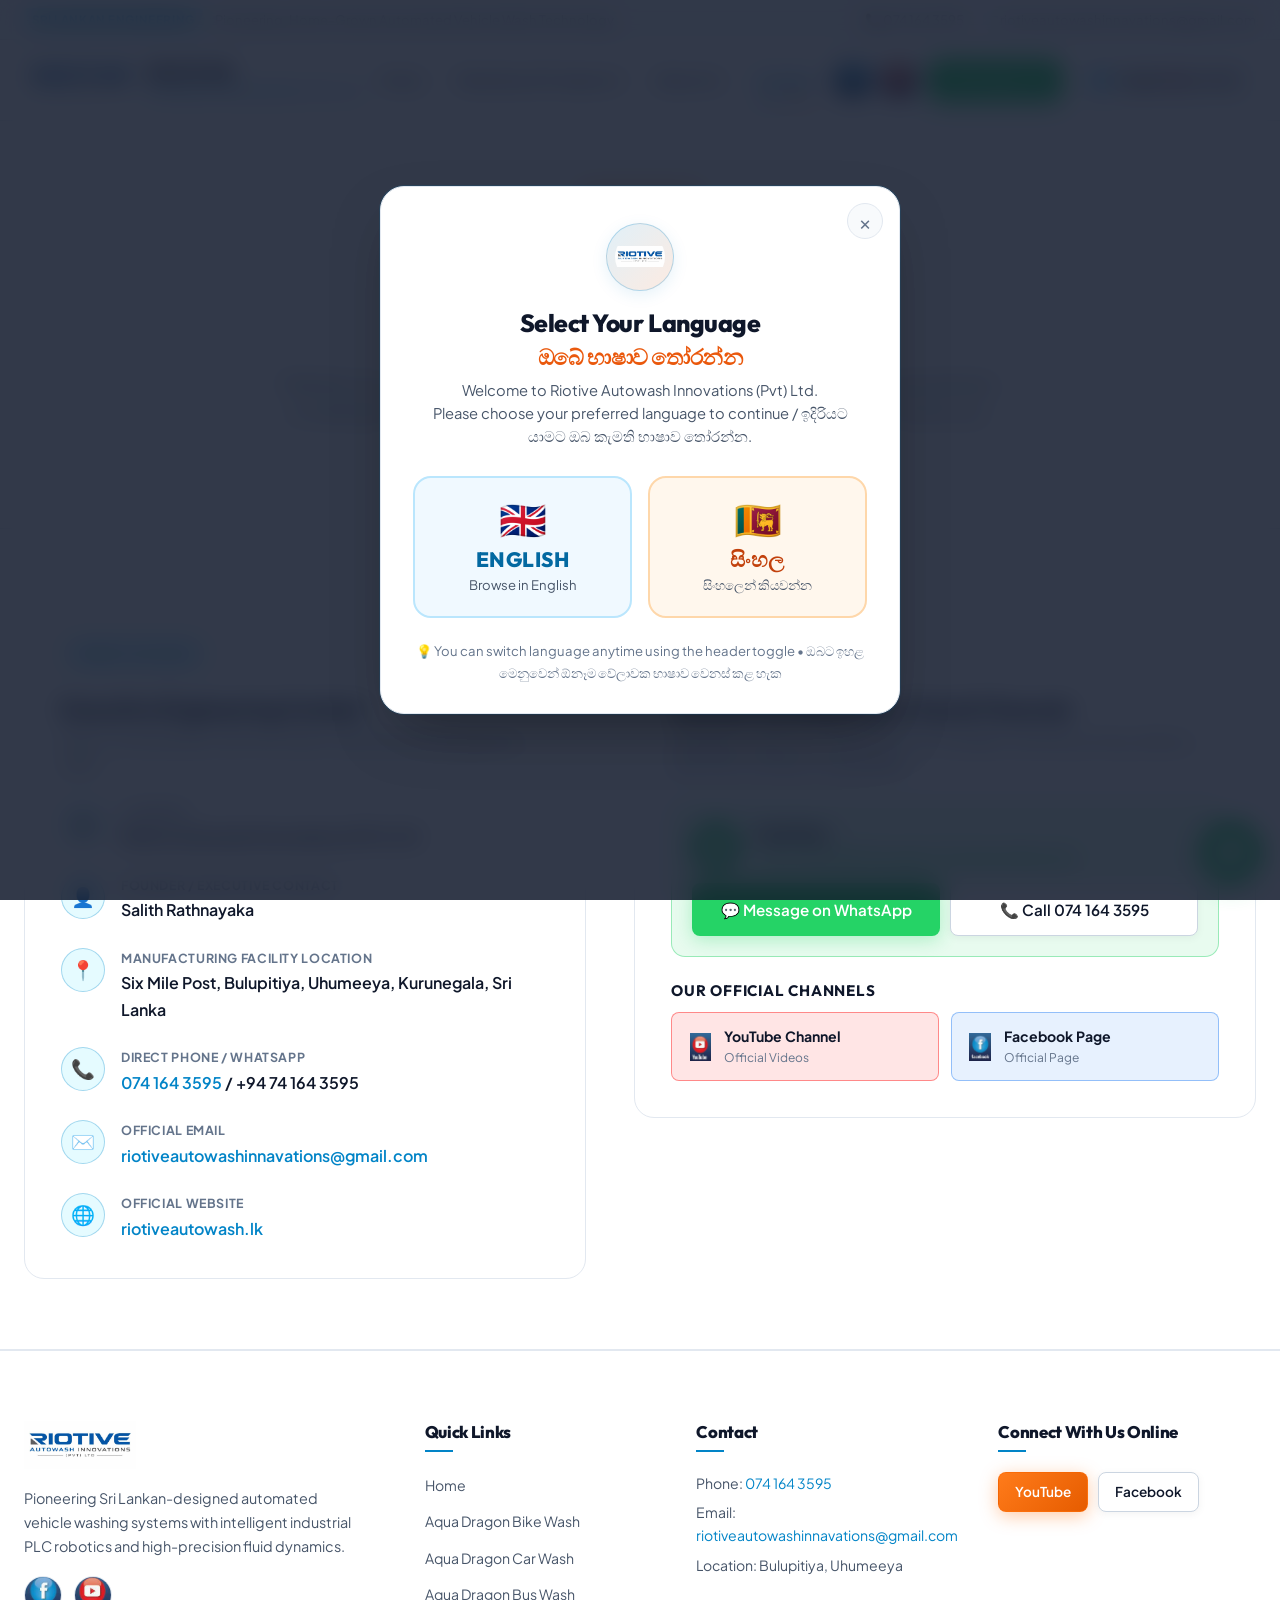
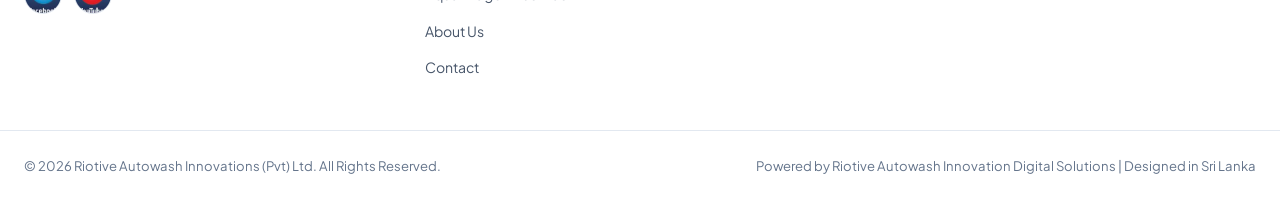
<file: contact.html>
﻿<!DOCTYPE html>
<html lang="en">
<head>
  <meta charset="UTF-8">
  <meta name="viewport" content="width=device-width, initial-scale=1.0">
  <title>Contact Us & Request Quotation | Riotive Autowash Innovations</title>
  <meta name="description" content="Contact Riotive Autowash Innovations (Pvt) Ltd. Reach Founder Salith Rathnayaka at 074 164 3595, Bulupitiya, Uhumeeya. Request official quotations.">
  <link rel="stylesheet" href="css/style.css">
  <link rel="stylesheet" href="css/responsive.css">
</head>
<body>

  <!-- Top Bar -->
  <aside class="top-bar" aria-label="Announcement & Quick Contact">
    <div class="container top-bar-content">
      <div class="top-bar-left">
        <span class="top-badge" data-i18n="top_badge">Direct Engineering Inquiry</span>
        <span>Riotive Autowash Innovations (PVT) LTD</span>
      </div>
      <div class="top-bar-right">
        <a href="tel:+94741643595" class="top-contact-link">📞 074 164 3595</a>
        <a href="mailto:riotiveautowashinnavations@gmail.com" class="top-contact-link">✉️ riotiveautowashinnavations@gmail.com</a>
      </div>
    </div>
  </aside>

  <!-- Sticky Header -->
  <header class="site-header">
    <div class="container header-container">
      <a href="index.html" class="brand-logo-wrap">
        <img src="assets/images/riotive-logo.jpg" alt="Riotive Logo" class="brand-logo-img">
        <div class="brand-title-wrap">
          <span class="brand-title">RIOTIVE</span>
          <span class="brand-sub">AUTOWASH INNOVATIONS (PVT) LTD</span>
        </div>
      </a>

      <nav class="main-nav" id="mainNav">
        <a href="index.html" class="nav-link" data-i18n="nav_home">Home</a>
        <div class="nav-item-dropdown">
          <a href="#" class="nav-link" data-i18n="nav_machines_short">Machines ▾</a>
          <div class="dropdown-menu">
            <a href="bike-wash.html" class="dropdown-link">
              <span data-i18n="nav_bike">🏍️ Aqua Dragon Mini (Bike)</span>
              <span class="dropdown-badge" data-i18n="badge_ready">Ready</span>
            </a>
            <a href="car-wash.html" class="dropdown-link">
              <span data-i18n="nav_car">🚗 Aqua Dragon Car Wash</span>
              <span class="dropdown-badge" data-i18n="badge_soon">Soon</span>
            </a>
            <a href="bus-wash.html" class="dropdown-link">
              <span data-i18n="nav_bus">🚌 Aqua Dragon Massive (Bus)</span>
              <span class="dropdown-badge" data-i18n="badge_fleet">Fleet</span>
            </a>
          </div>
        </div>
        <a href="about.html" class="nav-link" data-i18n="nav_about">About Us</a>
        <a href="contact.html" class="nav-link active" data-i18n="nav_contact">Contact</a>
      </nav>

      <div class="header-actions">
        <div class="header-social-group">
          <a href="https://web.facebook.com/profile.php?id=61556286316075" target="_blank" rel="noopener noreferrer" class="social-pill-btn facebook" title="Visit Facebook"><img src="assets/images/facebook-badge.png" alt="Facebook"></a>
          <a href="https://www.youtube.com/channel/UC009tsk7LXYCrfcSwEi6hLQ" target="_blank" rel="noopener noreferrer" class="social-pill-btn youtube" title="Watch YouTube"><img src="assets/images/youtube-badge.png" alt="YouTube"></a>
        </div>
        <a href="https://wa.me/94741643595?text=Hello%20Riotive,%20I%20would%20like%20to%20connect%20regarding%20an%20automated%20wash%20system" target="_blank" rel="noopener noreferrer" class="btn btn-whatsapp btn-sm">WhatsApp Call</a>
        <button class="mobile-toggle" id="mobileToggle" aria-label="Toggle Navigation">&#9776;</button>
      </div>
    </div>
  </header>

  <!-- Contact Hero -->
  <section class="hero-section" style="padding: 60px 0 60px;">
    <div class="container text-center">
      <span class="section-tag orange" data-i18n="contact_hero_tag">Get In Touch</span>
      <h1 class="hero-title" data-i18n="contact_hero_title">
        Let’s Build a Faster, <br>
        <span class="gradient-text-cyan">Smarter Wash Bay Together.</span>
      </h1>
      <p class="section-desc" style="max-width: 720px;">
        Whether you are planning a new automated wash facility, upgrading an existing workshop, or looking for an official machinery quotation, our engineering team is here to assist you.
      </p>
    </div>
  </section>

  <!-- Contact & Quotation Grid -->
  <section style="background: var(--bg-primary); border-top: 1px solid var(--border-subtle); border-bottom: 1px solid var(--border-subtle); padding: 70px 0;">
    <div class="container contact-grid">
      <!-- Contact Info Card -->
      <div class="contact-info-card">
        <div>
          <span class="section-tag" data-i18n="contact_direct_tag">Direct Access</span>
          <h3 style="font-size: 1.4rem; color: var(--text-main); margin-top: 8px; margin-bottom: 6px;" data-i18n="contact_exec_title">Executive Engineering Contact</h3>
          <p style="color: var(--text-muted); font-size: 0.92rem;">Direct communication with the inventor and technical management team.</p>
        </div>

        <div class="contact-detail-item">
          <div class="contact-icon-circle">🏢</div>
          <div>
            <div class="contact-detail-label" data-i18n="lbl_company">Company</div>
            <div class="contact-detail-val">Riotive Autowash Innovations (PVT) LTD</div>
          </div>
        </div>

        <div class="contact-detail-item">
          <div class="contact-icon-circle">👤</div>
          <div>
            <div class="contact-detail-label" data-i18n="lbl_founder">Founder / Executive Contact</div>
            <div class="contact-detail-val">Salith Rathnayaka</div>
          </div>
        </div>

        <div class="contact-detail-item">
          <div class="contact-icon-circle">📍</div>
          <div>
            <div class="contact-detail-label" data-i18n="lbl_location">Factory & Office Location</div>
            <div class="contact-detail-val">Six Mile Post, Bulupitiya, Uhumeeya, Kurunegala, Sri Lanka</div>
          </div>
        </div>

        <div class="contact-detail-item">
          <div class="contact-icon-circle">📞</div>
          <div>
            <div class="contact-detail-label" data-i18n="lbl_phone">Direct Phone / WhatsApp</div>
            <div class="contact-detail-val">
              <a href="tel:+94741643595" style="color: var(--accent-cyan);">074 164 3595</a> / +94 74 164 3595
            </div>
          </div>
        </div>

        <div class="contact-detail-item">
          <div class="contact-icon-circle">✉️</div>
          <div>
            <div class="contact-detail-label" data-i18n="lbl_email">Official Gmail</div>
            <div class="contact-detail-val">
              <a href="mailto:riotiveautowashinnavations@gmail.com" style="color: var(--accent-cyan);">riotiveautowashinnavations@gmail.com</a>
            </div>
          </div>
        </div>

        <div class="contact-detail-item">
          <div class="contact-icon-circle">🌐</div>
          <div>
            <div class="contact-detail-label" data-i18n="lbl_website">Official Website</div>
            <div class="contact-detail-val">
              <a href="https://riotiveautowash.lk" style="color: var(--accent-cyan);">riotiveautowash.lk</a>
            </div>
          </div>
        </div>
      </div>

      <!-- Direct Channels & WhatsApp Hub Card -->
      <div class="contact-info-card">
        <div>
          <span class="section-tag green" data-i18n="instant_tag">Instant Connect</span>
          <h3 style="font-size: 1.4rem; color: var(--text-main); margin-top: 8px; margin-bottom: 6px;" data-i18n="instant_title">Connect via WhatsApp & Social Channels</h3>
          <p style="color: var(--text-muted); font-size: 0.92rem; margin-bottom: 24px;">Message us directly on WhatsApp for immediate machinery pricing, delivery lead times, and bay civil guidelines.</p>

          <!-- Large WhatsApp Direct Card -->
          <div style="background: rgba(37, 211, 102, 0.1); border: 1px solid rgba(37, 211, 102, 0.4); border-radius: var(--radius-md); padding: 20px; margin-bottom: 24px;">
            <div style="display: flex; align-items: center; gap: 14px; margin-bottom: 12px;">
              <div style="width: 48px; height: 48px; background: #25D366; border-radius: 50%; display: flex; align-items: center; justify-content: center; flex-shrink: 0;">
                <svg width="26" height="26" viewBox="0 0 24 24" fill="#ffffff"><path d="M12.04 2c-5.46 0-9.91 4.45-9.91 9.91 0 1.75.46 3.45 1.32 4.95L2.05 22l5.25-1.38c1.45.79 3.08 1.21 4.74 1.21 5.46 0 9.91-4.45 9.91-9.91 0-2.65-1.03-5.14-2.9-7.01A9.816 9.816 0 0 0 12.04 2z"/></svg>
              </div>
              <div>
                <h4 style="color: var(--text-main); font-size: 1.1rem; margin: 0;" data-i18n="chat_now_title">Chat Now</h4>
                <span style="color: #25D366; font-size: 0.88rem; font-weight: 700;">+94 74 164 3595 (Founder & Technical Director)</span>
              </div>
            </div>
            <div style="display: flex; gap: 10px; flex-wrap: wrap;">
              <a href="https://wa.me/94741643595?text=Hello%20Riotive,%20I%20would%20like%20to%20inquire%20about%20your%20automated%20washing%20systems" target="_blank" rel="noopener noreferrer" class="btn btn-whatsapp" style="flex: 1; text-align: center;">💬 Message on WhatsApp</a>
              <a href="tel:+94741643595" class="btn btn-secondary" style="flex: 1; text-align: center;">📞 Call 074 164 3595</a>
            </div>
          </div>

          <!-- Official Social Channels -->
          <div>
            <h4 style="color: var(--text-main); font-size: 0.95rem; margin-bottom: 12px; text-transform: uppercase; letter-spacing: 0.05em;">Our Official Channels</h4>
            <div style="display: grid; grid-template-columns: 1fr 1fr; gap: 12px;">
              <a href="https://www.youtube.com/channel/UC009tsk7LXYCrfcSwEi6hLQ" target="_blank" rel="noopener noreferrer" style="display: flex; align-items: center; gap: 10px; background: rgba(255, 0, 0, 0.1); border: 1px solid rgba(255, 0, 0, 0.4); padding: 12px 14px; border-radius: var(--radius-sm); text-decoration: none;">
                <img src="assets/images/youtube-badge.png" alt="YouTube" style="width: 28px; height: 28px; object-fit: contain;">
                <div>
                  <div style="color: var(--text-main); font-weight: 700; font-size: 0.88rem;">YouTube Channel</div>
                  <div style="color: var(--text-dim); font-size: 0.75rem;">Official Videos</div>
                </div>
              </a>
              <a href="https://web.facebook.com/profile.php?id=61556286316075" target="_blank" rel="noopener noreferrer" style="display: flex; align-items: center; gap: 10px; background: rgba(24, 119, 242, 0.1); border: 1px solid rgba(24, 119, 242, 0.4); padding: 12px 14px; border-radius: var(--radius-sm); text-decoration: none;">
                <img src="assets/images/facebook-badge.png" alt="Facebook" style="width: 28px; height: 28px; object-fit: contain;">
                <div>
                  <div style="color: var(--text-main); font-weight: 700; font-size: 0.88rem;">Facebook Page</div>
                  <div style="color: var(--text-dim); font-size: 0.75rem;">Official Page</div>
                </div>
              </a>
            </div>
          </div>
        </div>
      </div>
    </div>
  </section>

  <!-- Footer -->
  <footer class="site-footer">
    <div class="container footer-grid">
      <div class="footer-brand">
        <a href="index.html" class="brand-logo-wrap" style="margin-bottom: 12px;">
          <img src="assets/images/riotive-logo.jpg" alt="Riotive Logo" class="brand-logo-img">
        </a>
        <p>Pioneering automated vehicle wash systems designed and engineered in Sri Lanka.</p>
        <div class="footer-social-strip">
          <a href="https://web.facebook.com/profile.php?id=61556286316075" target="_blank" rel="noopener noreferrer" class="social-pill-btn facebook"><img src="assets/images/facebook-badge.png" alt="Facebook"></a>
          <a href="https://www.youtube.com/channel/UC009tsk7LXYCrfcSwEi6hLQ" target="_blank" rel="noopener noreferrer" class="social-pill-btn youtube"><img src="assets/images/youtube-badge.png" alt="YouTube"></a>
        </div>
      </div>
      <div>
        <h4 class="footer-col-title" data-i18n="ft_col_links">Navigation</h4>
        <ul class="footer-links-list">
          <li><a href="index.html" class="footer-link">Home</a></li>
          <li><a href="bike-wash.html" class="footer-link">Aqua Dragon Bike Wash</a></li>
          <li><a href="car-wash.html" class="footer-link">Aqua Dragon Car Wash</a></li>
          <li><a href="bus-wash.html" class="footer-link">Aqua Dragon Bus Wash</a></li>
          <li><a href="about.html" class="footer-link">About Us</a></li>
          <li><a href="contact.html" class="footer-link">Contact</a></li>
        </ul>
      </div>
      <div>
        <h4 class="footer-col-title" data-i18n="nav_contact">Contact</h4>
        <p style="font-size: 0.88rem; color: var(--text-muted); margin-bottom: 6px;">Phone: <a href="tel:+94741643595" style="color: var(--accent-cyan);">074 164 3595</a></p>
        <p style="font-size: 0.88rem; color: var(--text-muted); margin-bottom: 6px;">Email: <a href="mailto:riotiveautowashinnavations@gmail.com" style="color: var(--accent-cyan);">riotiveautowashinnavations@gmail.com</a></p>
        <p style="font-size: 0.88rem; color: var(--text-muted);">Location: Bulupitiya, Uhumeeya</p>
      </div>
      <div>
        <h4 class="footer-col-title" data-i18n="social_card_tag">Channels</h4>
        <div style="display: flex; gap: 10px;">
          <a href="https://www.youtube.com/channel/UC009tsk7LXYCrfcSwEi6hLQ" target="_blank" rel="noopener noreferrer" class="btn btn-orange btn-sm">YouTube</a>
          <a href="https://web.facebook.com/profile.php?id=61556286316075" target="_blank" rel="noopener noreferrer" class="btn btn-secondary btn-sm">Facebook</a>
        </div>
      </div>
    </div>
    <div class="container footer-bottom">
      <div><span data-i18n="ft_copy">&copy; 2026 Riotive Autowash Innovations (Pvt) Ltd. All Rights Reserved.</span></div>
      <div><span data-i18n="ft_powered"><span data-i18n="ft_powered">Powered by Riotive Autowash Innovation Digital Solutions | Designed in Sri Lanka</span></span></div>
    </div>
  </footer>

  <a href="https://wa.me/94741643595" target="_blank" rel="noopener noreferrer" class="floating-whatsapp-btn" title="Chat on WhatsApp">
    <svg viewBox="0 0 24 24"><path d="M12.04 2c-5.46 0-9.91 4.45-9.91 9.91 0 1.75.46 3.45 1.32 4.95L2.05 22l5.25-1.38c1.45.79 3.08 1.21 4.74 1.21 5.46 0 9.91-4.45 9.91-9.91 0-2.65-1.03-5.14-2.9-7.01A9.816 9.816 0 0 0 12.04 2z"/></svg>
  </a>

  <script src="js/i18n.js"></script>
  <script src="js/main.js"></script>
</body>
</html>
</file>
<file: css/style.css>
/* ==========================================================================
   RIOTIVE AUTOWASH INNOVATIONS (PVT) LTD
   Official Website Stylesheet
   Modern, Cyber-Industrial Automotive Robotics Aesthetic
   Pixel-Perfect Alignment for Mobile & PC Browsers
   ========================================================================== */

@import url('https://fonts.googleapis.com/css2?family=Outfit:wght@300;400;500;600;700;800;900&family=Plus+Jakarta+Sans:wght@400;500;600;700&display=swap');

:root {
  /* Color Palette - Clean, Modern White Background Theme */
  --bg-darkest: #ffffff;
  --bg-primary: #ffffff;
  --bg-secondary: #f8fafc;
  --bg-card: #ffffff;
  --bg-card-hover: #f8fafc;
  --bg-card-glass: rgba(255, 255, 255, 0.95);
  
  --accent-cyan: #0284c7;
  --accent-cyan-dark: #0369a1;
  --accent-cyan-glow: rgba(2, 132, 199, 0.15);
  
  --accent-orange: #ea580c;
  --accent-orange-light: #f97316;
  --accent-orange-glow: rgba(234, 88, 12, 0.2);

  --accent-blue: #0284c7;
  --accent-green: #10b981;
  --accent-green-glow: rgba(16, 185, 129, 0.2);
  
  --text-main: #0f172a;
  --text-muted: #475569;
  --text-dim: #64748b;
  
  --border-subtle: #e2e8f0;
  --border-cyan: rgba(2, 132, 199, 0.3);
  --border-orange: rgba(234, 88, 12, 0.35);
  
  --font-heading: 'Outfit', -apple-system, BlinkMacSystemFont, sans-serif;
  --font-body: 'Plus Jakarta Sans', -apple-system, BlinkMacSystemFont, sans-serif;
  
  --radius-sm: 8px;
  --radius-md: 14px;
  --radius-lg: 20px;
  --radius-full: 9999px;
  
  --transition-fast: 0.2s ease;
  --transition-normal: 0.3s cubic-bezier(0.16, 1, 0.3, 1);
  --transition-slow: 0.5s cubic-bezier(0.16, 1, 0.3, 1);
  
  --shadow-sm: 0 2px 8px rgba(0, 0, 0, 0.05);
  --shadow-md: 0 6px 20px rgba(0, 0, 0, 0.07);
  --shadow-lg: 0 12px 32px rgba(0, 0, 0, 0.09);
  --shadow-glow-cyan: 0 4px 20px rgba(2, 132, 199, 0.15);
  --shadow-glow-orange: 0 4px 20px rgba(234, 88, 12, 0.18);
}

/* Reset & Base Setup */
*, *::before, *::after {
  box-sizing: border-box;
  margin: 0;
  padding: 0;
}

html {
  scroll-behavior: smooth;
  font-size: 16px;
  background-color: #ffffff;
  color: var(--text-main);
  overflow-x: hidden;
  width: 100%;
}

body {
  font-family: var(--font-body);
  line-height: 1.65;
  background-color: #ffffff;
  color: var(--text-main);
  min-height: 100vh;
  overflow-x: hidden;
  width: 100%;
  -webkit-font-smoothing: antialiased;
  -moz-osx-font-smoothing: grayscale;
}

a {
  color: inherit;
  text-decoration: none;
  transition: var(--transition-fast);
}

img {
  max-width: 100%;
  height: auto;
  display: block;
}

ul, ol {
  list-style: none;
}

button, input, select, textarea {
  font-family: inherit;
  font-size: inherit;
  border: none;
  outline: none;
}

/* Container with Perfect Alignment */
.container {
  width: 100%;
  max-width: 1280px;
  margin-left: auto;
  margin-right: auto;
  padding-left: 24px;
  padding-right: 24px;
}

.container-wide {
  max-width: 1400px;
}

/* Typography Helpers */
h1, h2, h3, h4, h5, h6 {
  font-family: var(--font-heading);
  font-weight: 700;
  line-height: 1.25;
  letter-spacing: -0.02em;
  color: var(--text-main);
}

.gradient-text-cyan {
  background: linear-gradient(135deg, #0284c7 0%, #0369a1 100%);
  -webkit-background-clip: text;
  -webkit-text-fill-color: transparent;
}

.gradient-text-orange {
  background: linear-gradient(135deg, #ea580c 0%, #c2410c 100%);
  -webkit-background-clip: text;
  -webkit-text-fill-color: transparent;
}

/* Section Common Styles */
section {
  padding: 80px 0;
  position: relative;
  width: 100%;
  overflow: hidden;
}

.section-tag {
  display: inline-flex;
  align-items: center;
  gap: 8px;
  padding: 6px 14px;
  background: rgba(0, 210, 255, 0.1);
  border: 1px solid var(--border-cyan);
  border-radius: var(--radius-full);
  font-size: 0.82rem;
  font-weight: 600;
  text-transform: uppercase;
  letter-spacing: 0.08em;
  color: var(--accent-cyan);
  margin-bottom: 16px;
}

.section-tag.orange {
  background: rgba(255, 107, 0, 0.1);
  border-color: var(--border-orange);
  color: var(--accent-orange);
}

.section-tag.blue {
  background: rgba(0, 119, 182, 0.15);
  border-color: var(--border-cyan);
  color: #38bdf8;
}

.section-tag.green {
  background: rgba(16, 185, 129, 0.1);
  border-color: rgba(16, 185, 129, 0.4);
  color: #10b981;
}

.section-title {
  font-size: clamp(2rem, 3.5vw, 2.75rem);
  font-weight: 800;
  margin-bottom: 16px;
  line-height: 1.2;
}

.section-desc {
  font-size: 1.05rem;
  color: var(--text-muted);
  max-width: 680px;
  margin-bottom: 40px;
  line-height: 1.7;
}

.text-center {
  text-align: center;
}
.text-center .section-desc {
  margin-left: auto;
  margin-right: auto;
}

/* Buttons */
.btn {
  display: inline-flex;
  align-items: center;
  justify-content: center;
  gap: 10px;
  padding: 13px 26px;
  border-radius: var(--radius-sm);
  font-weight: 600;
  font-size: 0.95rem;
  cursor: pointer;
  transition: var(--transition-normal);
  text-align: center;
  white-space: nowrap;
}

.btn-primary {
  background: linear-gradient(135deg, #00b4d8 0%, #0077b6 100%);
  color: #ffffff;
  border: 1px solid rgba(0, 210, 255, 0.5);
  box-shadow: 0 4px 18px rgba(0, 180, 216, 0.35);
}
.btn-primary:hover {
  background: linear-gradient(135deg, #00c4ec 0%, #0088cc 100%);
  box-shadow: 0 6px 24px rgba(0, 210, 255, 0.5);
  transform: translateY(-2px);
}

.btn-orange {
  background: linear-gradient(135deg, #ff7b1a 0%, #e65c00 100%);
  color: #ffffff;
  border: 1px solid rgba(255, 107, 0, 0.5);
  box-shadow: 0 4px 18px rgba(255, 107, 0, 0.35);
}
.btn-orange:hover {
  background: linear-gradient(135deg, #ff8c33 0%, #f06400 100%);
  box-shadow: 0 6px 24px rgba(255, 107, 0, 0.55);
  transform: translateY(-2px);
}

.btn-basic,
.btn-dark {
  background: linear-gradient(135deg, #334155 0%, #1e293b 100%);
  color: #ffffff !important;
  border: 1px solid rgba(71, 85, 105, 0.6);
  box-shadow: 0 4px 18px rgba(30, 41, 59, 0.3);
}
.btn-basic:hover,
.btn-dark:hover {
  background: linear-gradient(135deg, #475569 0%, #0f172a 100%);
  box-shadow: 0 6px 24px rgba(30, 41, 59, 0.5);
  transform: translateY(-2px);
  color: #ffffff !important;
}

.btn-green {
  background: linear-gradient(135deg, #10b981 0%, #059669 100%);
  color: #ffffff !important;
  border: 1px solid rgba(16, 185, 129, 0.6);
  box-shadow: 0 4px 18px rgba(16, 185, 129, 0.35);
}
.btn-green:hover {
  background: linear-gradient(135deg, #34d399 0%, #047857 100%);
  box-shadow: 0 6px 24px rgba(16, 185, 129, 0.55);
  transform: translateY(-2px);
  color: #ffffff !important;
}

.btn-blue,
.btn-plus-tier {
  background: linear-gradient(135deg, #4f46e5 0%, #2563eb 100%);
  color: #ffffff !important;
  border: 1px solid rgba(79, 70, 229, 0.6);
  box-shadow: 0 4px 18px rgba(37, 99, 235, 0.35);
}
.btn-blue:hover,
.btn-plus-tier:hover {
  background: linear-gradient(135deg, #6366f1 0%, #1d4ed8 100%);
  box-shadow: 0 6px 24px rgba(37, 99, 235, 0.55);
  transform: translateY(-2px);
  color: #ffffff !important;
}


.btn-secondary {
  background: #ffffff;
  border: 1px solid #cbd5e1;
  color: var(--text-main);
  box-shadow: var(--shadow-sm);
}
.btn-secondary:hover {
  background: #f8fafc;
  border-color: #94a3b8;
  color: var(--text-main);
  transform: translateY(-2px);
  box-shadow: var(--shadow-md);
}

.btn-whatsapp {
  background: #25D366;
  color: #ffffff;
  border: 1px solid rgba(37, 211, 102, 0.5);
  box-shadow: 0 4px 18px rgba(37, 211, 102, 0.3);
}
.btn-whatsapp:hover {
  background: #22bf5b;
  box-shadow: 0 6px 24px rgba(37, 211, 102, 0.5);
  transform: translateY(-2px);
}

.btn-sm {
  padding: 8px 16px;
  font-size: 0.85rem;
}

.btn-lg {
  padding: 15px 30px;
  font-size: 1.02rem;
}

/* ==========================================================================
   Top Announcement Bar
   ========================================================================== */
.top-bar {
  background: #f8fafc;
  border-bottom: 1px solid var(--border-subtle);
  font-size: 0.82rem;
  padding: 8px 0;
  color: var(--text-muted);
}
.top-bar-content {
  display: flex;
  justify-content: space-between;
  align-items: center;
  gap: 16px;
}
.top-bar-left {
  display: flex;
  align-items: center;
  gap: 12px;
}
.top-badge {
  background: rgba(0, 210, 255, 0.15);
  color: var(--accent-cyan);
  padding: 2px 8px;
  border-radius: 4px;
  font-weight: 700;
  font-size: 0.72rem;
  letter-spacing: 0.05em;
  text-transform: uppercase;
}
.top-bar-right {
  display: flex;
  align-items: center;
  gap: 18px;
}
.top-contact-link {
  display: flex;
  align-items: center;
  gap: 6px;
  color: var(--text-muted);
}
.top-contact-link:hover {
  color: var(--accent-cyan);
}

/* ==========================================================================
   Header & Navigation
   ========================================================================== */
.site-header {
  position: sticky;
  top: 0;
  z-index: 1000;
  background: rgba(255, 255, 255, 0.96);
  backdrop-filter: blur(16px);
  -webkit-backdrop-filter: blur(16px);
  border-bottom: 1px solid var(--border-subtle);
  box-shadow: 0 2px 14px rgba(0, 0, 0, 0.04);
  transition: var(--transition-normal);
  width: 100%;
}

.header-container {
  display: flex;
  align-items: center;
  justify-content: space-between;
  height: 80px;
}

.brand-logo-wrap {
  display: flex;
  align-items: center;
  gap: 12px;
  flex-shrink: 0;
}

.brand-logo-img {
  height: 48px;
  width: auto;
  object-fit: contain;
  background: transparent;
  padding: 0;
  border: none;
  box-shadow: none;
}

.brand-title-wrap {
  display: flex;
  flex-direction: column;
}

.brand-title {
  font-size: 1.25rem;
  font-weight: 800;
  letter-spacing: 0.05em;
  color: var(--text-main);
  line-height: 1.1;
}

.brand-sub {
  font-size: 0.64rem;
  text-transform: uppercase;
  letter-spacing: 0.1em;
  color: var(--accent-cyan);
  font-weight: 600;
  white-space: nowrap;
}

/* Main Navigation */
.main-nav {
  display: flex;
  align-items: center;
  gap: 32px;
}

.nav-link {
  font-size: 0.95rem;
  font-weight: 600;
  color: var(--text-muted);
  position: relative;
  padding: 8px 0;
  white-space: nowrap;
  transition: var(--transition-fast);
}

.nav-link:hover,
.nav-link.active {
  color: var(--accent-cyan);
}

.nav-link.active::after,
.nav-link:hover::after {
  content: '';
  position: absolute;
  bottom: 0;
  left: 0;
  width: 100%;
  height: 2px;
  background: linear-gradient(90deg, var(--accent-cyan), var(--accent-orange));
  border-radius: 2px;
}

/* Dropdown */
.nav-item-dropdown {
  position: relative;
}

.dropdown-menu {
  position: absolute;
  top: 100%;
  left: 0;
  min-width: 240px;
  background: #ffffff;
  border: 1px solid var(--border-subtle);
  border-radius: var(--radius-md);
  box-shadow: 0 12px 36px rgba(0, 0, 0, 0.08);
  padding: 10px;
  display: none;
  flex-direction: column;
  gap: 6px;
  z-index: 101;
}

.nav-item-dropdown:hover .dropdown-menu {
  position: absolute;
  top: 100%;
  left: 0;
  min-width: 240px;
  background: #ffffff;
  border: 1px solid var(--border-subtle);
  border-radius: var(--radius-md);
  box-shadow: 0 12px 36px rgba(0, 0, 0, 0.08);
  padding: 10px;
  display: none;
  flex-direction: column;
  gap: 6px;
  z-index: 101;
}

.dropdown-link {
  display: flex;
  align-items: center;
  gap: 10px;
  padding: 10px 14px;
  border-radius: var(--radius-sm);
  font-size: 0.88rem;
  color: var(--text-muted);
  transition: var(--transition-fast);
}

.dropdown-link:hover {
  background: #f1f5f9;
  color: var(--accent-cyan);
}

.dropdown-badge {
  font-size: 0.68rem;
  padding: 2px 6px;
  border-radius: 4px;
  background: rgba(255, 107, 0, 0.2);
  color: var(--accent-orange);
  font-weight: 700;
  margin-left: auto;
}

.dropdown-badge.ready,
.dropdown-badge.green {
  background: rgba(16, 185, 129, 0.15);
  color: #10b981;
}

/* Header Actions & Social Pill Badges */
.header-actions {
  display: flex;
  align-items: center;
  gap: 12px;
  flex-shrink: 0;
}

.header-social-group {
  display: flex;
  align-items: center;
  gap: 8px;
}

.social-pill-btn {
  display: inline-flex;
  align-items: center;
  justify-content: center;
  width: 38px;
  height: 38px;
  border-radius: 50%;
  background: #f1f5f9;
  border: 1px solid var(--border-subtle);
  transition: var(--transition-fast);
  overflow: hidden;
  flex-shrink: 0;
  cursor: pointer;
}

.social-pill-btn:hover {
  transform: translateY(-2px);
  box-shadow: var(--shadow-sm);
}

.social-pill-btn.facebook:hover {
  background: #1877F2;
  border-color: #1877F2;
}

.social-pill-btn.youtube:hover {
  background: #FF0000;
  border-color: #FF0000;
}

.social-pill-btn img {
  width: 100%;
  height: 100%;
  object-fit: cover;
}

.mobile-toggle {
  display: none;
  background: transparent;
  color: var(--text-main);
  font-size: 1.6rem;
  cursor: pointer;
  padding: 6px 8px;
  line-height: 1;
}

/* Backdrop for Mobile Drawer */
.nav-backdrop {
  position: fixed;
  top: 0;
  left: 0;
  width: 100%;
  height: 100%;
  background: rgba(0, 0, 0, 0.65);
  backdrop-filter: blur(4px);
  z-index: 998;
  display: none;
}
.nav-backdrop.active {
  display: block;
}

/* ==========================================================================
   Hero Section
   ========================================================================== */
.hero-section {
  position: relative;
  padding: 65px 0 90px;
  overflow: hidden;
}

.hero-bg-overlay {
  position: absolute;
  top: 0;
  left: 0;
  width: 100%;
  height: 100%;
  background: 
    radial-gradient(ellipse at 75% 30%, rgba(2, 132, 199, 0.06) 0%, transparent 60%),
    radial-gradient(ellipse at 25% 80%, rgba(234, 88, 12, 0.04) 0%, transparent 60%);
  pointer-events: none;
}

.hero-grid {
  display: grid;
  grid-template-columns: 1.15fr 0.95fr;
  align-items: center;
  gap: 48px;
  position: relative;
  z-index: 2;
}

.hero-content {
  display: flex;
  flex-direction: column;
}

.hero-badge-row {
  display: flex;
  align-items: center;
  gap: 12px;
  margin-bottom: 20px;
  flex-wrap: wrap;
}

.badge-country {
  display: inline-flex;
  align-items: center;
  gap: 8px;
  padding: 6px 14px;
  background: #f1f5f9;
  border: 1px solid var(--border-subtle);
  border-radius: var(--radius-full);
  font-size: 0.82rem;
  font-weight: 700;
  color: var(--text-main);
}

.badge-country .flag-icon {
  font-size: 1.1rem;
}

.badge-tech {
  display: inline-flex;
  align-items: center;
  gap: 6px;
  padding: 6px 14px;
  background: rgba(0, 210, 255, 0.12);
  border: 1px solid var(--border-cyan);
  border-radius: var(--radius-full);
  font-size: 0.82rem;
  font-weight: 700;
  color: var(--accent-cyan);
}

.hero-title {
  font-size: clamp(2.3rem, 4vw, 3.8rem);
  font-weight: 900;
  line-height: 1.15;
  margin-bottom: 20px;
  letter-spacing: -0.03em;
}

.hero-tagline {
  font-size: 1.1rem;
  color: var(--text-muted);
  line-height: 1.7;
  margin-bottom: 32px;
}

.hero-cta-group {
  display: flex;
  align-items: center;
  gap: 16px;
  margin-bottom: 36px;
  flex-wrap: wrap;
}

.hero-highlights-list {
  display: grid;
  grid-template-columns: repeat(3, 1fr);
  gap: 16px;
  padding-top: 24px;
  border-top: 1px solid var(--border-subtle);
}

.hero-highlight-item {
  display: flex;
  flex-direction: column;
}

.highlight-num {
  font-family: var(--font-heading);
  font-size: 1.75rem;
  font-weight: 800;
  color: var(--accent-cyan);
  line-height: 1.1;
}

.highlight-label {
  font-size: 0.82rem;
  color: var(--text-muted);
  margin-top: 4px;
}

/* Hero Media Display */
.hero-media-wrap {
  position: relative;
  width: 100%;
}

.hero-main-card {
  position: relative;
  border-radius: var(--radius-lg);
  overflow: hidden;
  background: var(--bg-card);
  border: 1px solid var(--border-cyan);
  box-shadow: var(--shadow-glow-cyan);
  transition: var(--transition-slow);
}

.hero-main-card:hover {
  transform: translateY(-4px);
}

.hero-main-img {
  width: 100%;
  height: 440px;
  object-fit: cover;
  display: block;
}

.hero-image-overlay {
  position: absolute;
  bottom: 0;
  left: 0;
  width: 100%;
  background: linear-gradient(to top, rgba(10, 17, 26, 0.95) 0%, rgba(10, 17, 26, 0.6) 60%, transparent 100%);
  padding: 22px;
}

.hero-floating-card {
  position: absolute;
  background: rgba(255, 255, 255, 0.96);
  backdrop-filter: blur(12px);
  border: 1px solid var(--border-orange);
  border-radius: var(--radius-md);
  padding: 12px 18px;
  box-shadow: 0 10px 25px rgba(0, 0, 0, 0.1);
  z-index: 3;
}

.hero-floating-card.top-right {
  top: -15px;
  right: 0;
}

.hero-floating-card.bottom-left {
  bottom: -15px;
  left: 0;
}

.floating-card-title {
  font-size: 0.75rem;
  text-transform: uppercase;
  color: var(--accent-orange);
  font-weight: 700;
  letter-spacing: 0.05em;
}

.floating-card-val {
  font-size: 1.1rem;
  font-weight: 800;
  color: var(--text-main);
}

/* ==========================================================================
   Trust & Value Strip
   ========================================================================== */
.trust-strip {
  background: var(--bg-secondary);
  border-top: 1px solid var(--border-subtle);
  border-bottom: 1px solid var(--border-subtle);
  padding: 30px 0;
}

.trust-grid {
  display: grid;
  grid-template-columns: repeat(4, 1fr);
  gap: 24px;
  align-items: center;
}

.trust-item {
  display: flex;
  align-items: center;
  gap: 16px;
}

.trust-icon-box {
  width: 48px;
  height: 48px;
  border-radius: var(--radius-sm);
  background: rgba(0, 210, 255, 0.1);
  border: 1px solid var(--border-cyan);
  display: flex;
  align-items: center;
  justify-content: center;
  flex-shrink: 0;
  color: var(--accent-cyan);
  font-size: 1.3rem;
}

.trust-item.orange .trust-icon-box {
  background: rgba(255, 107, 0, 0.1);
  border-color: var(--border-orange);
  color: var(--accent-orange);
}

.trust-item-title {
  font-size: 0.95rem;
  font-weight: 700;
  color: var(--text-main);
}

.trust-item-desc {
  font-size: 0.8rem;
  color: var(--text-muted);
}

/* ==========================================================================
   Product Lineup Section
   ========================================================================== */
.products-section {
  position: relative;
}

.products-grid {
  display: grid;
  grid-template-columns: repeat(3, 1fr);
  gap: 30px;
  align-items: stretch;
}

.product-card {
  background: var(--bg-card);
  border: 1px solid var(--border-subtle);
  border-radius: var(--radius-lg);
  overflow: hidden;
  display: flex;
  flex-direction: column;
  transition: var(--transition-normal);
  position: relative;
  height: 100%;
  cursor: pointer;
}

.product-card:hover {
  border-color: var(--border-cyan);
  transform: translateY(-6px);
  box-shadow: 0 12px 30px rgba(0, 180, 216, 0.15), 0 4px 12px rgba(15, 23, 42, 0.08);
}

.product-card.featured {
  border-color: var(--border-orange);
}
.product-card.featured:hover {
  box-shadow: 0 12px 30px rgba(255, 107, 0, 0.18), 0 4px 12px rgba(15, 23, 42, 0.08);
}

.product-card-badge {
  position: absolute;
  top: 16px;
  right: 16px;
  z-index: 5;
  padding: 5px 12px;
  border-radius: var(--radius-full);
  font-size: 0.72rem;
  font-weight: 800;
  text-transform: uppercase;
  letter-spacing: 0.05em;
  background: rgba(16, 185, 129, 0.9);
  color: #ffffff;
  backdrop-filter: blur(8px);
}

.product-card-badge.orange {
  background: rgba(255, 107, 0, 0.9);
}

.product-card-badge.blue {
  background: rgba(0, 180, 216, 0.9);
}

.product-thumb-wrap {
  position: relative;
  height: 250px;
  overflow: hidden;
  background: #f8fafc;
  flex-shrink: 0;
}

.product-thumb-img {
  width: 100%;
  height: 100%;
  object-fit: cover;
  transition: transform 0.6s ease;
}

.product-card:hover .product-thumb-img {
  transform: scale(1.05);
}

.product-card-body {
  padding: 24px;
  display: flex;
  flex-direction: column;
  flex-grow: 1;
}

.product-category {
  font-size: 0.78rem;
  text-transform: uppercase;
  color: var(--accent-cyan);
  font-weight: 700;
  letter-spacing: 0.08em;
  margin-bottom: 8px;
}

.product-title {
  font-size: 1.35rem;
  margin-bottom: 12px;
  font-weight: 800;
}

.product-desc {
  font-size: 0.92rem;
  color: var(--text-muted);
  margin-bottom: 20px;
  line-height: 1.6;
  flex-grow: 1;
}

.product-specs-list {
  margin-bottom: 24px;
  padding-bottom: 20px;
  border-bottom: 1px solid var(--border-subtle);
  display: flex;
  flex-direction: column;
  gap: 8px;
}

.product-spec-row {
  display: flex;
  justify-content: space-between;
  font-size: 0.85rem;
  align-items: center;
}

.spec-key {
  color: var(--text-dim);
}

.spec-val {
  color: var(--text-main);
  font-weight: 600;
}

.product-card-footer {
  margin-top: auto;
  display: flex;
  align-items: center;
  justify-content: space-between;
  gap: 12px;
  padding-top: 10px;
}

.product-pricing-wrap {
  display: flex;
  flex-direction: column;
}

.price-sub {
  font-size: 0.72rem;
  color: var(--text-dim);
  text-transform: uppercase;
}

.price-num {
  font-size: 1.15rem;
  font-weight: 800;
  color: var(--accent-orange);
  font-family: var(--font-heading);
}

/* ==========================================================================
   Aqua Dragon Mini Featured Highlight (Deep Dive)
   ========================================================================== */
.bike-feature-section {
  background: var(--bg-primary);
  border-top: 1px solid var(--border-subtle);
  border-bottom: 1px solid var(--border-subtle);
}

.feature-grid {
  display: grid;
  grid-template-columns: 1fr 1fr;
  align-items: center;
  gap: 48px;
}

.tech-cards-grid {
  display: grid;
  grid-template-columns: 1fr 1fr;
  gap: 16px;
  margin-top: 28px;
}

.tech-card {
  background: var(--bg-secondary);
  border: 1px solid var(--border-subtle);
  border-radius: var(--radius-md);
  padding: 20px;
  transition: var(--transition-fast);
}

.tech-card:hover {
  border-color: var(--border-cyan);
  background: var(--bg-card);
}

.tech-card-icon {
  font-size: 1.5rem;
  margin-bottom: 10px;
  color: var(--accent-cyan);
}

.tech-card-title {
  font-size: 0.95rem;
  font-weight: 700;
  margin-bottom: 6px;
  color: var(--text-main);
}

.tech-card-desc {
  font-size: 0.82rem;
  color: var(--text-muted);
  line-height: 1.5;
}

/* Interactive Cycle Breakdown Visualizer */
.cycle-visualizer-box {
  background: var(--bg-card);
  border: 1px solid var(--border-cyan);
  border-radius: var(--radius-lg);
  padding: 30px;
  box-shadow: var(--shadow-md);
}

.cycle-box-header {
  display: flex;
  justify-content: space-between;
  align-items: center;
  margin-bottom: 24px;
}

.cycle-total-time {
  font-size: 0.85rem;
  background: rgba(255, 107, 0, 0.15);
  color: var(--accent-orange);
  border: 1px solid var(--border-orange);
  padding: 4px 12px;
  border-radius: var(--radius-full);
  font-weight: 700;
}

.cycle-steps-nav {
  display: grid;
  grid-template-columns: repeat(3, 1fr);
  gap: 12px;
  margin-bottom: 24px;
}

.cycle-step-tab {
  background: var(--bg-secondary);
  border: 1px solid var(--border-subtle);
  border-radius: var(--radius-sm);
  padding: 14px;
  text-align: left;
  cursor: pointer;
  transition: var(--transition-fast);
}

.cycle-step-tab.active {
  background: rgba(0, 210, 255, 0.12);
  border-color: var(--accent-cyan);
}

.tab-step-num {
  font-size: 0.75rem;
  font-weight: 700;
  color: var(--text-dim);
  text-transform: uppercase;
}

.cycle-step-tab.active .tab-step-num {
  color: var(--accent-cyan);
}

.tab-step-name {
  font-size: 0.92rem;
  font-weight: 700;
  color: var(--text-main);
  margin: 4px 0;
}

.tab-step-dur {
  font-size: 0.78rem;
  color: var(--accent-orange);
  font-weight: 600;
}

.cycle-display-panel {
  background: var(--bg-secondary);
  border-radius: var(--radius-md);
  padding: 24px;
  border: 1px solid var(--border-subtle);
  display: flex;
  align-items: center;
  gap: 20px;
}

.cycle-panel-icon {
  width: 58px;
  height: 58px;
  border-radius: 50%;
  background: rgba(0, 210, 255, 0.15);
  border: 2px solid var(--accent-cyan);
  display: flex;
  align-items: center;
  justify-content: center;
  font-size: 1.8rem;
  color: var(--accent-cyan);
  flex-shrink: 0;
}

.cycle-panel-info {
  flex-grow: 1;
}

.cycle-panel-title {
  font-size: 1.15rem;
  font-weight: 800;
  color: var(--text-main);
  margin-bottom: 4px;
}

.cycle-panel-desc {
  font-size: 0.88rem;
  color: var(--text-muted);
}

/* ==========================================================================
   Model Comparison Table Section
   ========================================================================== */
.comparison-section {
  position: relative;
}

.table-scroll-hint {
  display: none;
  text-align: center;
  padding: 10px 14px;
  background: rgba(0, 210, 255, 0.08);
  border: 1px dashed var(--border-cyan);
  border-radius: var(--radius-sm);
  color: var(--accent-cyan);
  font-size: 0.82rem;
  font-weight: 700;
  margin-bottom: 14px;
}

.table-wrapper {
  overflow-x: auto;
  border-radius: var(--radius-lg);
  border: 1px solid var(--border-subtle);
  background: var(--bg-card);
  box-shadow: var(--shadow-md);
  -webkit-overflow-scrolling: touch;
}

.spec-table {
  width: 100%;
  min-width: 920px;
  border-collapse: collapse;
  text-align: left;
}

.spec-table th,
.spec-table td {
  padding: 16px 20px;
  border-bottom: 1px solid var(--border-subtle);
  vertical-align: middle;
}

.spec-table th {
  background: var(--bg-secondary);
  font-family: var(--font-heading);
  font-size: 0.95rem;
  color: var(--text-muted);
  font-weight: 700;
  text-transform: uppercase;
  letter-spacing: 0.05em;
}

.spec-table th.model-header {
  color: var(--text-main);
  font-size: 1.15rem;
  text-transform: none;
}

.spec-table th.model-header.highlight {
  background: rgba(0, 210, 255, 0.08);
  border-left: 2px solid var(--accent-cyan);
  border-right: 2px solid var(--accent-cyan);
  color: var(--accent-cyan);
}

.spec-table td.highlight {
  background: rgba(0, 210, 255, 0.03);
  border-left: 2px solid var(--accent-cyan);
  border-right: 2px solid var(--accent-cyan);
}

/* Green vertical divider line separating Basic, Light and Plus */
.spec-table th.col-divider-green,
.spec-table td.col-divider-green,
.spec-table .col-divider-green {
  border-right: 2.5px solid #10b981;
}

.spec-table tr:last-child td {
  border-bottom: none;
}

.price-tag {
  font-size: 1.35rem;
  font-weight: 800;
  color: var(--accent-orange);
  font-family: var(--font-heading);
}

/* ==========================================================================
   Interactive ROI & Profitability Calculator
   ========================================================================== */
.calc-section {
  background: var(--bg-secondary);
  border-top: 1px solid var(--border-subtle);
  border-bottom: 1px solid var(--border-subtle);
}

.calculator-card {
  background: var(--bg-card);
  border: 1px solid var(--border-cyan);
  border-radius: var(--radius-lg);
  padding: 40px;
  box-shadow: var(--shadow-glow-cyan);
}

.calc-grid {
  display: grid;
  grid-template-columns: 1fr 1fr;
  gap: 40px;
  align-items: center;
}

.calc-controls {
  display: flex;
  flex-direction: column;
  gap: 28px;
}

.calc-group {
  display: flex;
  flex-direction: column;
  gap: 10px;
}

.calc-label-row {
  display: flex;
  justify-content: space-between;
  align-items: center;
}

.calc-label {
  font-weight: 600;
  font-size: 0.95rem;
}

.calc-val-badge {
  font-family: var(--font-heading);
  font-size: 1.25rem;
  font-weight: 800;
  color: var(--accent-cyan);
  background: rgba(0, 210, 255, 0.1);
  padding: 4px 14px;
  border-radius: var(--radius-sm);
  border: 1px solid var(--border-cyan);
}

.calc-slider {
  -webkit-appearance: none;
  width: 100%;
  height: 8px;
  border-radius: 4px;
  background: #e2e8f0; outline: none;
  cursor: pointer;
}

.calc-slider::-webkit-slider-thumb {
  -webkit-appearance: none;
  appearance: none;
  width: 24px;
  height: 24px;
  border-radius: 50%;
  background: var(--accent-cyan);
  cursor: pointer;
  box-shadow: 0 0 10px var(--accent-cyan);
  transition: transform 0.1s ease;
}

.calc-slider::-webkit-slider-thumb:hover {
  transform: scale(1.15);
}

/* Calculator Output Results */
.calc-results-box {
  background: var(--bg-secondary);
  border: 1px solid var(--border-subtle);
  border-radius: var(--radius-md);
  padding: 30px;
  display: flex;
  flex-direction: column;
  gap: 20px;
}

.result-row {
  display: flex;
  justify-content: space-between;
  align-items: center;
  padding-bottom: 12px;
  border-bottom: 1px solid var(--border-subtle);
}

.result-row.highlight-profit {
  padding-top: 8px;
  border-bottom: none;
  border-top: 2px dashed var(--border-cyan);
}

.result-title {
  color: var(--text-muted);
  font-size: 0.92rem;
}

.result-val {
  font-size: 1.25rem;
  font-weight: 700;
  color: var(--text-main);
  font-family: var(--font-heading);
}

.result-row.highlight-profit .result-val {
  font-size: 1.75rem;
  font-weight: 900;
  color: var(--accent-green);
}

.payback-tag {
  background: rgba(16, 185, 129, 0.12);
  border: 1px solid var(--accent-green);
  color: var(--accent-green);
  padding: 10px 16px;
  border-radius: var(--radius-sm);
  text-align: center;
  font-weight: 700;
  font-size: 0.95rem;
  margin-top: 10px;
}

/* ==========================================================================
   Purchasing & Procurement Workflow (8-Step Roadmap)
   ========================================================================== */
.workflow-section {
  position: relative;
}

.workflow-grid {
  display: grid;
  grid-template-columns: repeat(4, 1fr);
  gap: 20px;
  margin-top: 40px;
  align-items: stretch;
}

.workflow-card {
  background: var(--bg-card);
  border: 1px solid var(--border-subtle);
  border-radius: var(--radius-md);
  padding: 24px;
  position: relative;
  transition: var(--transition-normal);
  display: flex;
  flex-direction: column;
  height: 100%;
}

.workflow-card:hover {
  border-color: var(--border-cyan);
  transform: translateY(-4px);
  background: var(--bg-card-hover);
}

.workflow-step-num {
  font-size: 0.75rem;
  font-weight: 800;
  color: var(--accent-cyan);
  text-transform: uppercase;
  letter-spacing: 0.1em;
  margin-bottom: 8px;
}

.workflow-card-title {
  font-size: 1.1rem;
  font-weight: 800;
  color: var(--text-main);
  margin-bottom: 8px;
}

.workflow-card-desc {
  font-size: 0.85rem;
  color: var(--text-muted);
  line-height: 1.5;
}

.workflow-card.highlight {
  border-color: var(--border-orange);
  background: rgba(255, 107, 0, 0.05);
}
.workflow-card.highlight .workflow-step-num {
  color: var(--accent-orange);
}

/* ==========================================================================
   Video Gallery Section (YouTube Integration)
   ========================================================================== */
.video-section {
  background: var(--bg-primary);
  border-top: 1px solid var(--border-subtle);
  border-bottom: 1px solid var(--border-subtle);
}

.video-header-row {
  display: flex;
  justify-content: space-between;
  align-items: flex-end;
  margin-bottom: 40px;
  flex-wrap: wrap;
  gap: 20px;
}

.youtube-channel-pill {
  display: inline-flex;
  align-items: center;
  gap: 12px;
  padding: 10px 20px;
  background: #FF0000;
  color: #ffffff;
  border-radius: var(--radius-full);
  font-weight: 700;
  font-size: 0.92rem;
  box-shadow: 0 4px 18px rgba(255, 0, 0, 0.4);
  transition: var(--transition-fast);
}

.youtube-channel-pill:hover {
  transform: translateY(-2px);
  box-shadow: 0 6px 24px rgba(255, 0, 0, 0.6);
}

.video-grid {
  display: grid;
  grid-template-columns: repeat(3, 1fr);
  gap: 26px;
  align-items: stretch;
}

.video-card {
  background: var(--bg-card);
  border: 1px solid var(--border-subtle);
  border-radius: var(--radius-md);
  overflow: hidden;
  transition: var(--transition-normal);
  cursor: pointer;
  display: flex;
  flex-direction: column;
  height: 100%;
}

.video-card:hover {
  border-color: #FF0000;
  transform: translateY(-5px);
  box-shadow: 0 10px 30px rgba(0, 0, 0, 0.5), 0 0 20px rgba(255, 0, 0, 0.25);
}

.video-thumb-container {
  position: relative;
  height: 210px;
  overflow: hidden;
  background: #000000;
  flex-shrink: 0;
}

.video-thumb-img {
  width: 100%;
  height: 100%;
  object-fit: cover;
  transition: transform 0.4s ease;
}

.video-card:hover .video-thumb-img {
  transform: scale(1.05);
}

.play-button-overlay {
  position: absolute;
  top: 50%;
  left: 50%;
  transform: translate(-50%, -50%);
  width: 58px;
  height: 58px;
  border-radius: 50%;
  background: rgba(255, 0, 0, 0.9);
  display: flex;
  align-items: center;
  justify-content: center;
  box-shadow: 0 0 24px rgba(255, 0, 0, 0.8);
  transition: transform 0.2s ease;
}

.video-card:hover .play-button-overlay {
  transform: translate(-50%, -50%) scale(1.15);
}

.play-button-overlay svg {
  width: 24px;
  height: 24px;
  fill: #ffffff;
  margin-left: 3px;
}

.video-info-box {
  padding: 20px;
  display: flex;
  flex-direction: column;
  flex-grow: 1;
}

.video-title {
  font-size: 1.05rem;
  font-weight: 700;
  margin-bottom: 8px;
  line-height: 1.4;
}

.video-meta {
  font-size: 0.82rem;
  color: var(--text-muted);
  display: flex;
  align-items: center;
  gap: 12px;
  margin-top: auto;
  padding-top: 10px;
}

/* ==========================================================================
   Visual Infographics & Posters Showcase
   ========================================================================== */
.posters-section {
  position: relative;
}

.posters-grid {
  display: grid;
  grid-template-columns: repeat(4, 1fr);
  gap: 20px;
  align-items: stretch;
}

.poster-card {
  position: relative;
  border-radius: var(--radius-md);
  overflow: hidden;
  background: var(--bg-card);
  border: 1px solid var(--border-subtle);
  cursor: pointer;
  transition: var(--transition-normal);
  display: flex;
  flex-direction: column;
  height: 100%;
}

.poster-card:hover {
  border-color: var(--border-cyan);
  transform: translateY(-4px);
  box-shadow: var(--shadow-glow-cyan);
}

.poster-thumb-img {
  width: 100%;
  aspect-ratio: 4 / 3;
  object-fit: contain;
  background: #060c14;
  padding: 6px;
  transition: transform 0.3s ease;
}

.poster-card:hover .poster-thumb-img {
  transform: scale(1.03);
}

.poster-caption {
  padding: 14px;
  font-size: 0.85rem;
  font-weight: 700;
  text-align: center;
  background: var(--bg-secondary);
  color: var(--text-main);
  margin-top: auto;
  border-top: 1px solid var(--border-subtle);
}

/* ==========================================================================
   About Us & Engineering Pillars
   ========================================================================== */
.about-section {
  position: relative;
}

.about-intro-grid {
  display: grid;
  grid-template-columns: 1.1fr 0.9fr;
  gap: 48px;
  align-items: center;
  margin-bottom: 60px;
}

.about-stats-card {
  background: var(--bg-card);
  border: 1px solid var(--border-cyan);
  border-radius: var(--radius-lg);
  padding: 34px;
  box-shadow: var(--shadow-glow-cyan);
}

.pillars-grid {
  display: grid;
  grid-template-columns: repeat(4, 1fr);
  gap: 24px;
  align-items: stretch;
}

.pillar-card {
  background: var(--bg-card);
  border: 1px solid var(--border-subtle);
  border-radius: var(--radius-md);
  padding: 26px;
  transition: var(--transition-normal);
  display: flex;
  flex-direction: column;
  height: 100%;
}

.pillar-card:hover {
  border-color: var(--border-cyan);
  background: var(--bg-card-hover);
  transform: translateY(-4px);
}

.pillar-icon-box {
  width: 52px;
  height: 52px;
  border-radius: var(--radius-sm);
  background: rgba(0, 210, 255, 0.12);
  border: 1px solid var(--border-cyan);
  color: var(--accent-cyan);
  display: flex;
  align-items: center;
  justify-content: center;
  font-size: 1.4rem;
  margin-bottom: 18px;
  flex-shrink: 0;
}

.pillar-title {
  font-size: 1.1rem;
  font-weight: 800;
  margin-bottom: 10px;
}

.pillar-desc {
  font-size: 0.85rem;
  color: var(--text-muted);
  line-height: 1.6;
}

/* ==========================================================================
   Contact & Quotation Section
   ========================================================================== */
.contact-section {
  background: var(--bg-primary);
  border-top: 1px solid var(--border-subtle);
}

.contact-grid {
  display: grid;
  grid-template-columns: 0.95fr 1.05fr;
  gap: 48px;
  align-items: start;
}

.contact-info-card {
  background: var(--bg-card);
  border: 1px solid var(--border-subtle);
  border-radius: var(--radius-lg);
  padding: 36px;
  display: flex;
  flex-direction: column;
  gap: 24px;
}

.contact-detail-item {
  display: flex;
  align-items: flex-start;
  gap: 16px;
}

.contact-icon-circle {
  width: 44px;
  height: 44px;
  border-radius: 50%;
  background: rgba(0, 210, 255, 0.1);
  border: 1px solid var(--border-cyan);
  color: var(--accent-cyan);
  display: flex;
  align-items: center;
  justify-content: center;
  flex-shrink: 0;
  font-size: 1.2rem;
}

.contact-detail-label {
  font-size: 0.78rem;
  text-transform: uppercase;
  color: var(--text-dim);
  font-weight: 700;
  letter-spacing: 0.05em;
}

.contact-detail-val {
  font-size: 1rem;
  font-weight: 600;
  color: var(--text-main);
  margin-top: 2px;
  word-break: break-word;
}

.qr-code-box {
  background: var(--bg-secondary);
  border: 1px solid var(--border-subtle);
  border-radius: var(--radius-md);
  padding: 20px;
  display: flex;
  align-items: center;
  gap: 20px;
}

.qr-img {
  width: 100px;
  height: 100px;
  border-radius: var(--radius-sm);
  background: #ffffff;
  padding: 4px;
  flex-shrink: 0;
}

.qr-info h4 {
  font-size: 1rem;
  margin-bottom: 4px;
}

.qr-info p {
  font-size: 0.82rem;
  color: var(--text-muted);
  margin-bottom: 10px;
}

/* Contact Form */
.quote-form-card {
  background: var(--bg-card);
  border: 1px solid var(--border-cyan);
  border-radius: var(--radius-lg);
  padding: 36px;
  box-shadow: var(--shadow-glow-cyan);
}

.form-group {
  margin-bottom: 20px;
}

.form-row {
  display: grid;
  grid-template-columns: 1fr 1fr;
  gap: 16px;
}

.form-label {
  display: block;
  font-size: 0.88rem;
  font-weight: 600;
  color: var(--text-main);
  margin-bottom: 8px;
}

.form-control {
  width: 100%;
  padding: 13px 16px;
  background: #ffffff;
  border: 1px solid #cbd5e1;
  border-radius: var(--radius-sm);
  color: var(--text-main);
  font-size: 16px; /* Prevents auto-zoom on mobile iOS */
  transition: var(--transition-fast);
}

.form-control:focus {
  border-color: var(--accent-cyan);
  box-shadow: 0 0 12px rgba(0, 210, 255, 0.3);
}

textarea.form-control {
  width: 100%;
  padding: 13px 16px;
  background: #ffffff;
  border: 1px solid #cbd5e1;
  border-radius: var(--radius-sm);
  color: var(--text-main);
  font-size: 16px; /* Prevents auto-zoom on mobile iOS */
  transition: var(--transition-fast);
}

.form-buttons-row {
  display: flex;
  gap: 14px;
  margin-top: 10px;
  flex-wrap: wrap;
}

/* ==========================================================================
   Footer
   ========================================================================== */
.site-footer {
  background: #ffffff;
  border-top: 1px solid var(--border-subtle);
  padding: 70px 0 30px;
}

.footer-grid {
  display: grid;
  grid-template-columns: 1.4fr 0.9fr 1fr 1fr;
  gap: 40px;
  margin-bottom: 50px;
}

.footer-brand p {
  color: var(--text-muted);
  font-size: 0.9rem;
  margin: 18px 0;
  max-width: 340px;
}

.footer-social-strip {
  display: flex;
  align-items: center;
  gap: 12px;
}

.footer-col-title {
  font-size: 1.05rem;
  font-weight: 800;
  margin-bottom: 20px;
  color: var(--text-main);
  position: relative;
  padding-bottom: 10px;
}

.footer-col-title::after {
  content: '';
  position: absolute;
  bottom: 0;
  left: 0;
  width: 28px;
  height: 2px;
  background: var(--accent-cyan);
}

.footer-links-list {
  display: flex;
  flex-direction: column;
  gap: 10px;
}

.footer-link {
  color: var(--text-muted);
  font-size: 0.88rem;
  transition: var(--transition-fast);
}

.footer-link:hover {
  color: var(--accent-cyan);
  padding-left: 4px;
}

.footer-bottom {
  border-top: 1px solid var(--border-subtle);
  padding-top: 24px;
  display: flex;
  justify-content: space-between;
  align-items: center;
  font-size: 0.82rem;
  color: var(--text-dim);
  flex-wrap: wrap;
  gap: 14px;
}

/* Floating WhatsApp Button */
.floating-whatsapp-btn {
  position: fixed;
  bottom: max(20px, env(safe-area-inset-bottom, 20px));
  right: max(20px, env(safe-area-inset-right, 20px));
  width: 58px;
  height: 58px;
  background: #25D366;
  border-radius: 50%;
  display: flex;
  align-items: center;
  justify-content: center;
  color: #ffffff;
  box-shadow: 0 6px 24px rgba(37, 211, 102, 0.45);
  z-index: 999;
  cursor: pointer;
  transition: var(--transition-normal);
}

.floating-whatsapp-btn:hover {
  transform: scale(1.1);
  box-shadow: 0 8px 30px rgba(37, 211, 102, 0.65);
}

.floating-whatsapp-btn svg {
  width: 32px;
  height: 32px;
  fill: #ffffff;
}

/* Lightbox Modal */
.modal-overlay {
  position: fixed;
  top: 0;
  left: 0;
  width: 100%;
  height: 100%;
  background: rgba(0, 0, 0, 0.92);
  backdrop-filter: blur(10px);
  z-index: 2000;
  display: none;
  align-items: center;
  justify-content: center;
  padding: 16px;
}

.modal-overlay.active {
  display: flex;
}

.modal-container {
  max-width: 900px;
  width: 100%;
  background: #ffffff;
  border: 1px solid var(--border-subtle);
  border-radius: var(--radius-lg);
  overflow: hidden;
  position: relative;
  box-shadow: 0 20px 60px rgba(0, 0, 0, 0.25);
}

.modal-close-btn {
  position: absolute;
  top: 14px;
  right: 14px;
  background: rgba(0, 0, 0, 0.7);
  color: #ffffff;
  width: 36px;
  height: 36px;
  border-radius: 50%;
  display: flex;
  align-items: center;
  justify-content: center;
  cursor: pointer;
  z-index: 10;
  font-size: 1.2rem;
  border: 1px solid var(--border-subtle);
}

.modal-media-content {
  width: 100%;
  max-height: 75vh;
  object-fit: contain;
  display: block;
  background: #000;
}

.modal-caption-bar {
  padding: 16px 24px;
  background: var(--bg-secondary);
  border-top: 1px solid var(--border-subtle);
  display: flex;
  justify-content: space-between;
  align-items: center;
  gap: 12px;
}


/* ==========================================================================
   LANGUAGE SELECTION POPUP MODAL & SWITCHER
   ========================================================================== */
.lang-modal-backdrop {
  position: fixed;
  top: 0;
  left: 0;
  width: 100%;
  height: 100%;
  background: rgba(15, 23, 42, 0.85);
  backdrop-filter: blur(12px);
  -webkit-backdrop-filter: blur(12px);
  z-index: 100000;
  display: flex;
  align-items: center;
  justify-content: center;
  padding: 20px;
  opacity: 0;
  visibility: hidden;
  transition: opacity 0.35s ease, visibility 0.35s ease;
}

.lang-modal-backdrop.active {
  opacity: 1;
  visibility: visible;
}

.lang-modal-box {
  background: #ffffff;
  border: 1px solid var(--border-subtle);
  border-radius: 24px;
  max-width: 520px;
  width: 100%;
  padding: 36px 32px 30px;
  text-align: center;
  box-shadow: 0 25px 60px -15px rgba(0, 0, 0, 0.35), 0 0 0 1px rgba(2, 132, 199, 0.15);
  transform: translateY(24px) scale(0.95);
  transition: transform 0.35s cubic-bezier(0.16, 1, 0.3, 1);
  position: relative;
}

.lang-modal-backdrop.active .lang-modal-box {
  transform: translateY(0) scale(1);
}

.lang-modal-close {
  position: absolute;
  top: 16px;
  right: 16px;
  width: 36px;
  height: 36px;
  border-radius: 50%;
  border: 1px solid var(--border-subtle);
  background: var(--bg-secondary);
  color: var(--text-dim);
  font-size: 20px;
  cursor: pointer;
  display: flex;
  align-items: center;
  justify-content: center;
  transition: all 0.2s;
  line-height: 1;
}

.lang-modal-close:hover {
  background: #fee2e2;
  color: #dc2626;
  border-color: #fca5a5;
}

.lang-modal-icon {
  width: 68px;
  height: 68px;
  margin: 0 auto 16px;
  display: flex;
  align-items: center;
  justify-content: center;
  border-radius: 50%;
  background: linear-gradient(135deg, rgba(2, 132, 199, 0.12), rgba(234, 88, 12, 0.12));
  border: 1.5px solid rgba(2, 132, 199, 0.25);
  box-shadow: 0 4px 16px rgba(2, 132, 199, 0.1);
}

.lang-modal-icon img {
  width: 50px;
  height: 50px;
  object-fit: contain;
  border-radius: 50%;
}

.lang-modal-heading {
  font-family: var(--font-heading);
  font-size: 1.55rem;
  font-weight: 800;
  color: var(--text-main);
  line-height: 1.3;
  margin-bottom: 8px;
}

.lang-modal-heading span.si-title {
  display: block;
  font-size: 1.35rem;
  color: var(--accent-orange);
  margin-top: 4px;
  font-weight: 700;
}

.lang-modal-subtext {
  font-size: 0.92rem;
  color: var(--text-muted);
  line-height: 1.55;
  margin-bottom: 28px;
}

.lang-modal-buttons {
  display: grid;
  grid-template-columns: 1fr 1fr;
  gap: 16px;
  margin-bottom: 22px;
}

@media (max-width: 480px) {
  .lang-modal-buttons {
    grid-template-columns: 1fr;
    gap: 12px;
  }
}

.lang-btn-card {
  display: flex;
  flex-direction: column;
  align-items: center;
  padding: 22px 16px;
  border-radius: 18px;
  border: 2px solid;
  cursor: pointer;
  background: #ffffff;
  transition: all 0.25s cubic-bezier(0.16, 1, 0.3, 1);
  text-align: center;
  outline: none;
}

.lang-btn-card.btn-english {
  border-color: #bae6fd;
  background: #f0f9ff;
}

.lang-btn-card.btn-english:hover {
  background: #e0f2fe;
  border-color: #0284c7;
  transform: translateY(-3px);
  box-shadow: 0 10px 25px -5px rgba(2, 132, 199, 0.25);
}

.lang-btn-card.btn-sinhala {
  border-color: #fed7aa;
  background: #fff7ed;
}

.lang-btn-card.btn-sinhala:hover {
  background: #ffedd5;
  border-color: #ea580c;
  transform: translateY(-3px);
  box-shadow: 0 10px 25px -5px rgba(234, 88, 12, 0.25);
}

.lang-btn-card .lang-flag {
  font-size: 2.4rem;
  line-height: 1;
  margin-bottom: 8px;
}

.lang-btn-card .lang-name {
  font-size: 1.3rem;
  font-weight: 800;
  font-family: var(--font-heading);
  letter-spacing: 0.02em;
}

.lang-btn-card.btn-english .lang-name {
  color: #0369a1;
}

.lang-btn-card.btn-sinhala .lang-name {
  color: #c2410c;
}

.lang-btn-card .lang-hint {
  font-size: 0.82rem;
  color: var(--text-muted);
  margin-top: 4px;
}

.lang-modal-footer-note {
  font-size: 0.82rem;
  color: var(--text-dim);
  display: flex;
  align-items: center;
  justify-content: center;
  gap: 6px;
}

/* Header Language Switcher Button */
.header-lang-btn {
  display: inline-flex;
  align-items: center;
  gap: 8px;
  background: #ffffff;
  border: 1.5px solid var(--border-cyan);
  color: var(--text-main);
  padding: 7px 16px;
  border-radius: var(--radius-full);
  font-size: 0.85rem;
  font-weight: 700;
  cursor: pointer;
  transition: all var(--transition-fast);
  box-shadow: var(--shadow-sm);
  font-family: var(--font-body);
}

.header-lang-btn:hover {
  background: var(--bg-secondary);
  border-color: var(--accent-cyan);
  color: var(--accent-cyan);
  transform: translateY(-1px);
  box-shadow: var(--shadow-md);
}

.header-lang-btn .globe-icon {
  font-size: 1.05rem;
}
</file>
<file: css/responsive.css>
/* ==========================================================================
   RIOTIVE AUTOWASH INNOVATIONS - RESPONSIVE STYLES
   Flawless Alignment across Desktop (PC), Laptops, Tablets, & Mobile Phones
   ========================================================================== */

/* Large Desktop / Standard PC Screen Optimizations */
@media (min-width: 1400px) {
  .hero-title {
    font-size: 4rem;
  }
  .hero-main-img {
    height: 480px;
  }
}

/* 1200px Breakpoint (Small Laptops / Desktops) */
@media (max-width: 1200px) {
  .main-nav {
    gap: 22px;
  }
  
  .nav-link {
    font-size: 0.9rem;
  }

  .hero-grid {
    grid-template-columns: 1fr;
    gap: 40px;
  }
  
  .hero-media-wrap {
    max-width: 620px;
    margin: 0 auto;
  }
  
  .hero-main-img {
    height: 380px;
  }
  
  .products-grid {
    grid-template-columns: repeat(2, 1fr);
    gap: 24px;
  }
  
  .workflow-grid {
    grid-template-columns: repeat(2, 1fr);
    gap: 16px;
  }
  
  .pillars-grid {
    grid-template-columns: repeat(2, 1fr);
    gap: 20px;
  }
  
  .posters-grid {
    grid-template-columns: repeat(2, 1fr);
    gap: 20px;
  }
  
  .footer-grid {
    grid-template-columns: repeat(2, 1fr);
    gap: 32px;
  }
}

/* 992px Breakpoint (Tablets & Landscape Mobile) */
@media (max-width: 992px) {
  .top-bar {
    display: none;
  }
  
  .site-header {
    height: auto;
  }
  
  .header-container {
    height: 72px;
    padding: 0 16px;
  }
  
  /* Mobile Drawer Menu */
  .main-nav {
    position: fixed;
    top: 72px;
    left: -100%;
    width: 290px;
    height: calc(100vh - 72px);
    background: #ffffff;
    flex-direction: column;
    align-items: flex-start;
    padding: 26px 20px;
    gap: 16px;
    border-right: 1px solid var(--border-subtle);
    box-shadow: 10px 0 40px rgba(0, 0, 0, 0.12);
    transition: left 0.35s cubic-bezier(0.16, 1, 0.3, 1);
    z-index: 999;
    overflow-y: auto;
  }
  
  .main-nav.open {
    left: 0;
  }
  
  .nav-link {
    width: 100%;
    padding: 10px 0;
    font-size: 1rem;
    color: var(--text-main);
    border-bottom: 1px solid var(--border-subtle);
  }
  
  .dropdown-menu {
    position: static;
    display: flex;
    box-shadow: none;
    border: 1px solid var(--border-subtle);
    background: #f8fafc;
    padding: 8px;
    margin-top: 6px;
    width: 100%;
  }
  
  .mobile-toggle {
    display: flex;
    align-items: center;
    justify-content: center;
  }
  
  .header-actions .btn-sm {
    display: none;
  }
  
  .feature-grid {
    grid-template-columns: 1fr;
    gap: 36px;
  }
  
  .calc-grid {
    grid-template-columns: 1fr;
    gap: 32px;
  }
  
  .video-grid {
    grid-template-columns: 1fr;
    max-width: 580px;
    margin: 0 auto;
    gap: 22px;
  }
  
  .video-header-row {
    flex-direction: column;
    align-items: flex-start;
    gap: 16px;
  }
  
  .about-intro-grid {
    grid-template-columns: 1fr;
    gap: 36px;
  }
  
  .contact-grid {
    grid-template-columns: 1fr;
    gap: 36px;
  }
  
  .trust-grid {
    grid-template-columns: repeat(2, 1fr);
    gap: 18px;
  }
  
  .table-scroll-hint {
    display: block;
  }
}

/* 768px Breakpoint (Tablets Portrait & Mobile Phones) */
@media (max-width: 768px) {
  section {
    padding: 55px 0;
  }
  
  .container {
    padding-left: 20px;
    padding-right: 20px;
  }
  
  .section-title {
    font-size: 1.85rem;
  }
  
  .section-desc {
    font-size: 0.95rem;
    margin-bottom: 30px;
  }
  
  .products-grid {
    grid-template-columns: 1fr;
    max-width: 480px;
    margin: 0 auto;
  }
  
  .hero-highlights-list {
    grid-template-columns: repeat(3, 1fr);
    gap: 12px;
    text-align: center;
  }
  
  .highlight-num {
    font-size: 1.45rem;
  }
  
  .highlight-label {
    font-size: 0.75rem;
  }
  
  /* Hero Floating Badges Responsive Layout */
  .hero-floating-card {
    position: static;
    margin-top: 12px;
    width: 100%;
    display: flex;
    justify-content: space-between;
    align-items: center;
  }
  
  .cycle-steps-nav {
    grid-template-columns: 1fr;
    gap: 10px;
  }
  
  .cycle-step-tab {
    padding: 12px;
  }
  
  .cycle-display-panel {
    flex-direction: column;
    text-align: center;
    gap: 14px;
    padding: 20px;
  }
  
  .workflow-grid {
    grid-template-columns: 1fr;
    max-width: 480px;
    margin: 30px auto 0;
  }
  
  .tech-cards-grid {
    grid-template-columns: 1fr;
  }
  
  .posters-grid {
    grid-template-columns: 1fr;
    max-width: 460px;
    margin: 0 auto;
  }
  
  .pillars-grid {
    grid-template-columns: 1fr;
    max-width: 480px;
    margin: 0 auto;
  }
  
  .form-row {
    grid-template-columns: 1fr;
    gap: 0;
  }
  
  .trust-grid {
    grid-template-columns: 1fr;
    gap: 14px;
  }
  
  .footer-grid {
    grid-template-columns: 1fr;
    gap: 28px;
  }
  
  .footer-bottom {
    flex-direction: column;
    text-align: center;
    gap: 12px;
  }
  
  .floating-whatsapp-btn {
    bottom: 16px;
    right: 16px;
    width: 52px;
    height: 52px;
  }
  
  .floating-whatsapp-btn svg {
    width: 28px;
    height: 28px;
  }
}

/* 480px Breakpoint (Compact Smart Phones) */
@media (max-width: 480px) {
  .container {
    padding-left: 16px;
    padding-right: 16px;
  }
  
  .header-container {
    height: 68px;
  }
  
  .brand-logo-img {
    height: 38px;
    padding: 2px 6px;
  }
  
  .brand-title {
    font-size: 1.05rem;
  }
  
  .brand-sub {
    font-size: 0.58rem;
    letter-spacing: 0.06em;
  }
  
  .social-pill-btn {
    width: 32px;
    height: 32px;
  }
  
  .hero-section {
    padding: 40px 0 60px;
  }
  
  .hero-title {
    font-size: 1.85rem;
  }
  
  .hero-tagline {
    font-size: 0.95rem;
    margin-bottom: 24px;
  }
  
  .hero-cta-group {
    flex-direction: column;
    width: 100%;
    gap: 12px;
  }
  
  .hero-cta-group .btn {
    width: 100%;
  }
  
  .hero-main-img {
    height: 280px;
  }
  
  .calculator-card {
    padding: 22px 16px;
  }
  
  .calc-results-box {
    padding: 20px 16px;
  }
  
  .result-val {
    font-size: 1.1rem;
  }
  
  .result-row.highlight-profit .result-val {
    font-size: 1.4rem;
  }
  
  .quote-form-card {
    padding: 24px 16px;
  }
  
  .form-buttons-row {
    flex-direction: column;
  }
  
  .form-buttons-row .btn {
    width: 100%;
  }
  
  .contact-info-card {
    padding: 24px 16px;
  }
  
  .qr-code-box {
    flex-direction: column;
    text-align: center;
  }
  
  .modal-container {
    padding: 0;
  }
  
  .modal-caption-bar {
    padding: 12px 16px;
    flex-direction: column;
    text-align: center;
    gap: 4px;
  }
}


/* Language Switcher Responsive Fixes */
@media (max-width: 992px) {
  .header-lang-btn {
    padding: 5px 10px;
    font-size: 0.78rem;
    gap: 5px;
  }
}

@media (max-width: 480px) {
  .header-lang-btn .lang-text {
    font-size: 0.75rem;
  }
}
</file>
